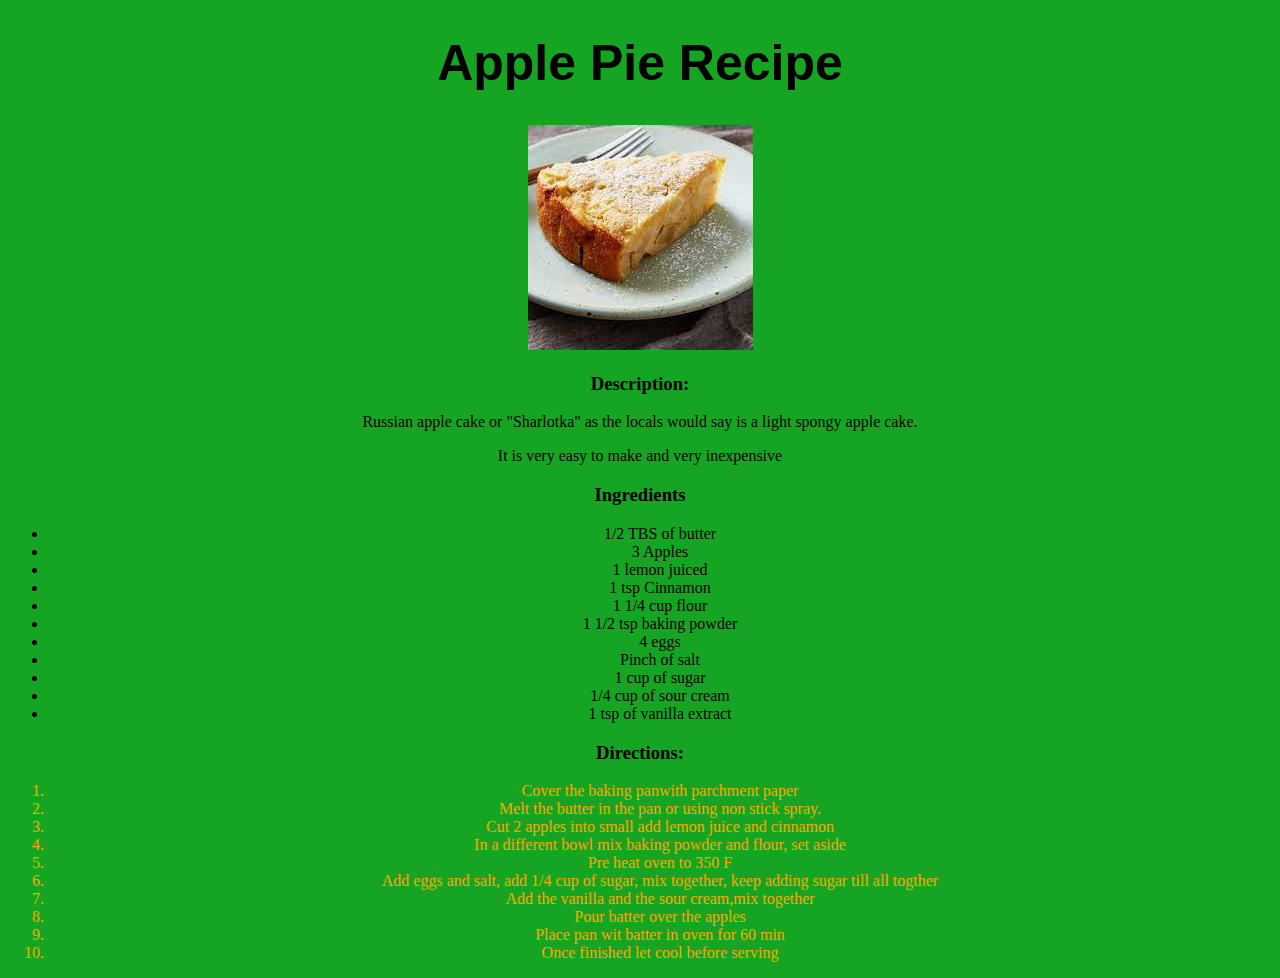
<file: recipes/applepie.html>
<!DOCTYPE html>
<html>
    <head>
        <title>Apple Pie</title>
        <meta charset="UTF-8">
        <link rel="stylesheet" href="../styles.css"> 
    </head>
    <body id="page">
        <h1 class="homepage-title">Apple Pie Recipe</h1>
        <img src="../images/applepie.jpeg" alt="Apple Cake">
        <h3>Description:</h3>
        <p>Russian apple cake or "Sharlotka" as the locals would say is a light spongy apple cake.</p>
        <p>It is very easy to make and very inexpensive</p>
        <h3>Ingredients</h3>
        <ul>
            <li>1/2 TBS of butter</li>
            <li>3 Apples</li>
            <li>1 lemon juiced</li>
            <li>1 tsp Cinnamon</li>
            <li>1 1/4 cup flour</li>
            <li>1 1/2 tsp baking powder</li>
            <li>4 eggs</li>
            <li>Pinch of salt</li>
            <li>1 cup of sugar</li>
            <li>1/4 cup of sour cream</li>
            <li>1 tsp of vanilla extract</li>
        </ul>
        <h3>Directions:</h3>
        <ol>
            <li>Cover the baking panwith parchment paper</li>
            <li>Melt the butter in the pan or using non stick spray.</li>
            <li>Cut 2 apples into small  add lemon juice and cinnamon</li>
            <li>In a different bowl mix baking powder and flour, set aside</li>
            <li>Pre heat oven to 350 F</li>
            <li>Add eggs and salt, add 1/4 cup of sugar, mix together, keep adding sugar till all togther</li>
            <li>Add the vanilla and the sour cream,mix together</li>
            <li>Pour batter over the apples</li>
            <li>Place pan wit batter in oven for 60 min</li>
            <li>Once finished let cool before serving</li> 
        </ol>     
    </body>
</html>
</file>
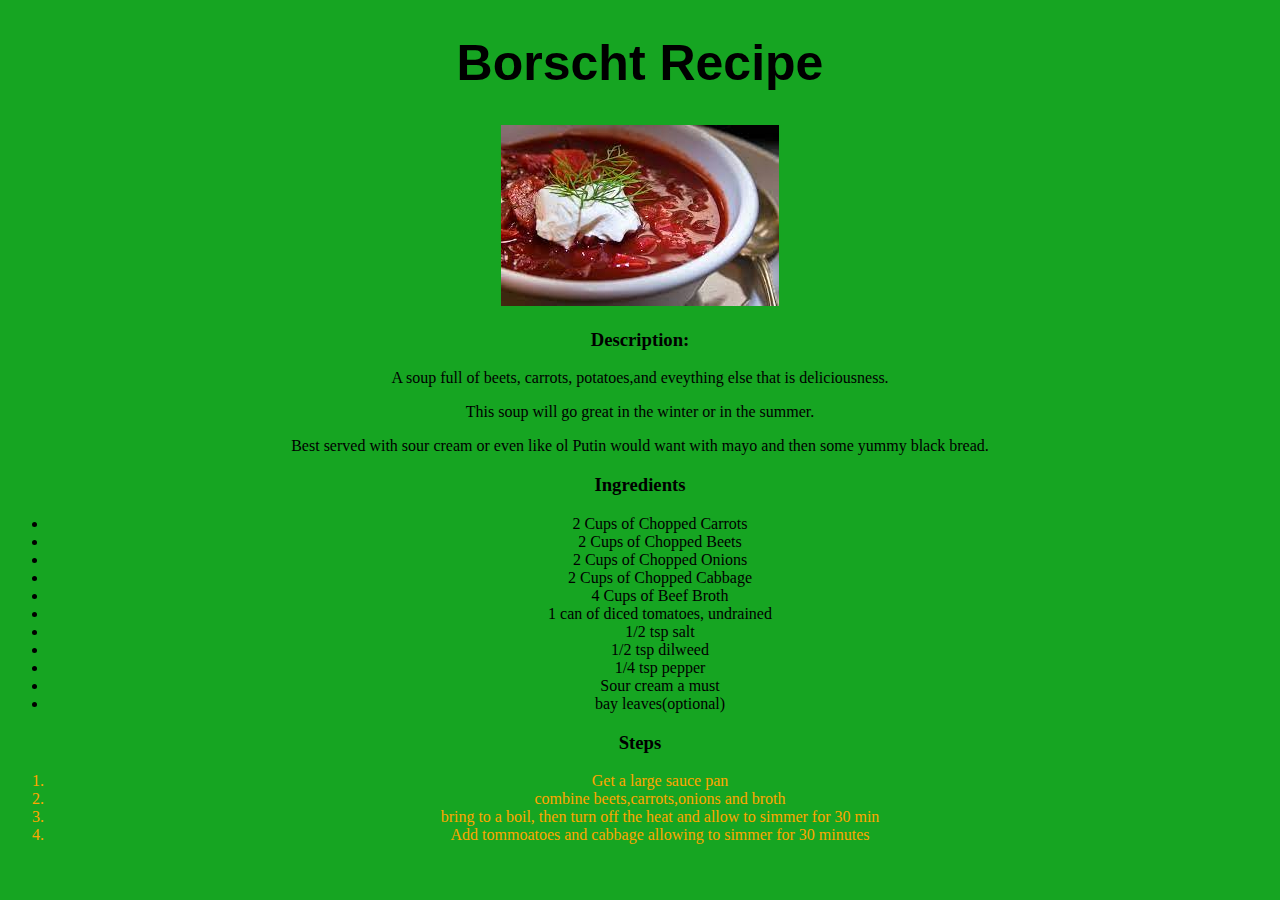
<file: recipes/borscht.html>
<!DOCTYPE html>
<html>
    <head>
        <title>Borscht</title>
        <meta charset="UTF-8">
        <link rel="stylesheet" href="../styles.css">
    </head>
    <body id ="page">
        <h1  class="homepage-title">Borscht Recipe</h1>
        <img src="../images/borscht.jpeg" alt="Borscht soup"> 

        <h3>Description:</h3>

        <p>A soup full of beets, carrots, potatoes,and eveything else that is deliciousness. </p>
        <p> This soup will go great in the winter or in the summer.</p>
        <p>Best served with sour cream or even like ol Putin would want with mayo and then some yummy black bread.</p>
        <h3>Ingredients</h3>

        <ul>
            <li>2 Cups of Chopped Carrots</li>
            <li>2 Cups of Chopped Beets</li>
            <li>2 Cups of Chopped Onions</li>
            <li>2 Cups of Chopped Cabbage</li>
            <li>4 Cups of Beef Broth</li>
            <li>1 can of diced tomatoes, undrained</li>
            <li>1/2 tsp salt</li>
            <li>1/2 tsp dilweed</li>
            <li>1/4 tsp pepper</li>
            <li>Sour cream a must</li>
            <li>bay leaves(optional)</li>
        </ul>

        <h3>Steps</h3>
        <ol>
            <li>Get a large sauce pan</li>
            <li>combine beets,carrots,onions and broth</li>
            <li> bring to a boil, then turn off the heat and allow to simmer for 30 min</li>
            <li>Add  tommoatoes and cabbage allowing to simmer for 30 minutes </li>
            
        </ol>        
    </body>
</html>
</file>
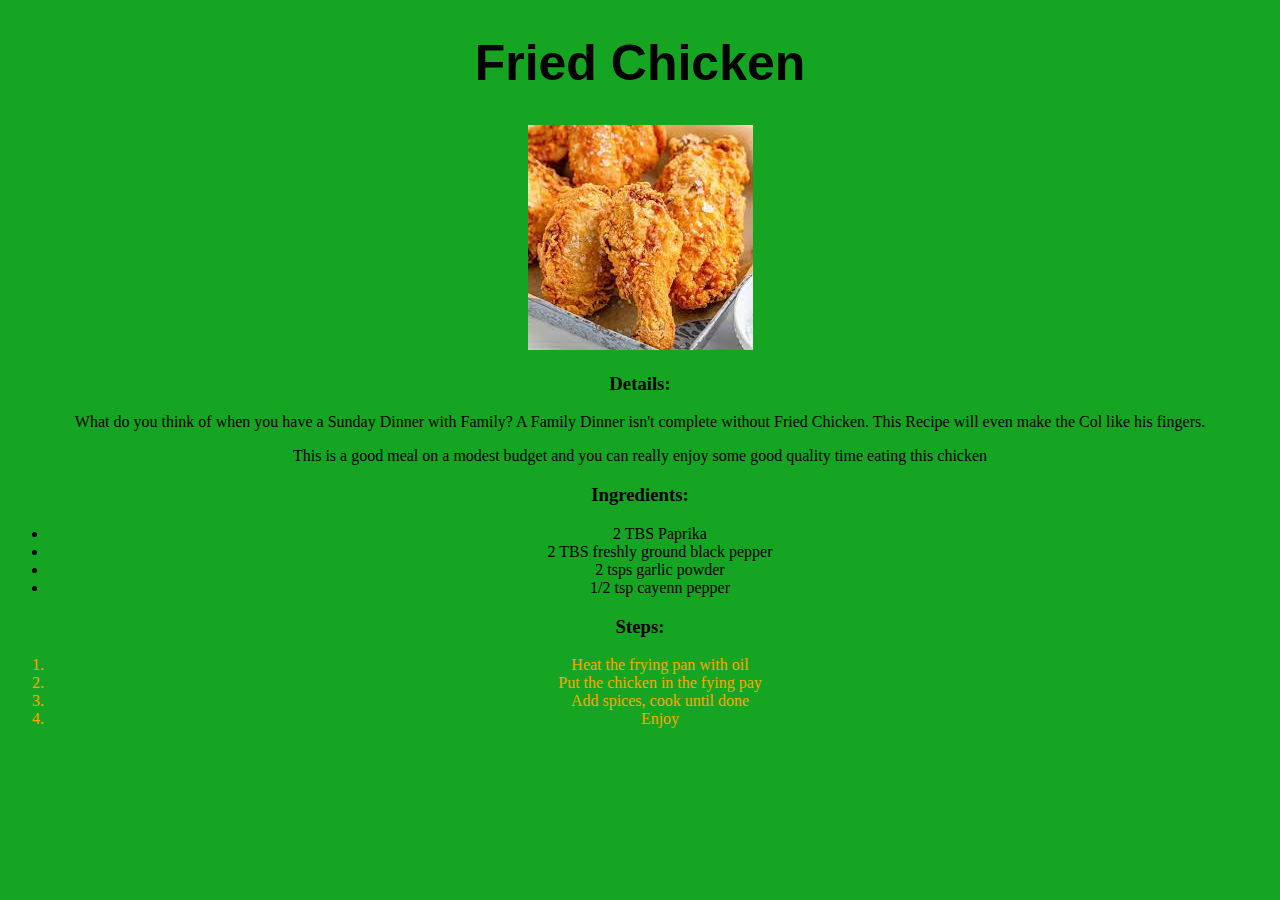
<file: recipes/friedchicken.html>
<!DOCTYPE html>
<html>
    <head>
        <title>Fried Chicken</title>
        <meta charset="UTF-8">
        <link rel="stylesheet" href="../styles.css">
    </head>
    <body id="page">
        <h1 class="homepage-title">Fried Chicken</h1>
        <img src="../images/friedchicken.jpeg" alt="Fried Chicken"> 
        <h3>Details:</h3>
        <p>What do you think of when you have a Sunday Dinner with Family? A Family Dinner isn't complete without Fried Chicken.
            This Recipe will even make the Col like his fingers.</p>
            <p>This is a good meal on a modest budget and you can really enjoy some good quality time eating this chicken</p>
            <h3>Ingredients:</h3>
            <ul>
                <li>2 TBS Paprika</li>
                <li>2 TBS freshly ground black pepper</li>
                <li>2 tsps garlic powder</li>
                <li>1/2 tsp cayenn pepper</li>

            </ul>
            <h3>Steps:</h3>
            <ol>
                <li>Heat the frying pan with oil</li>
                <li>Put the chicken in the fying pay </li>
                <li>Add spices, cook until done</li>
                <li>Enjoy</li>
            </ol>

    </body>
</html>
</file>
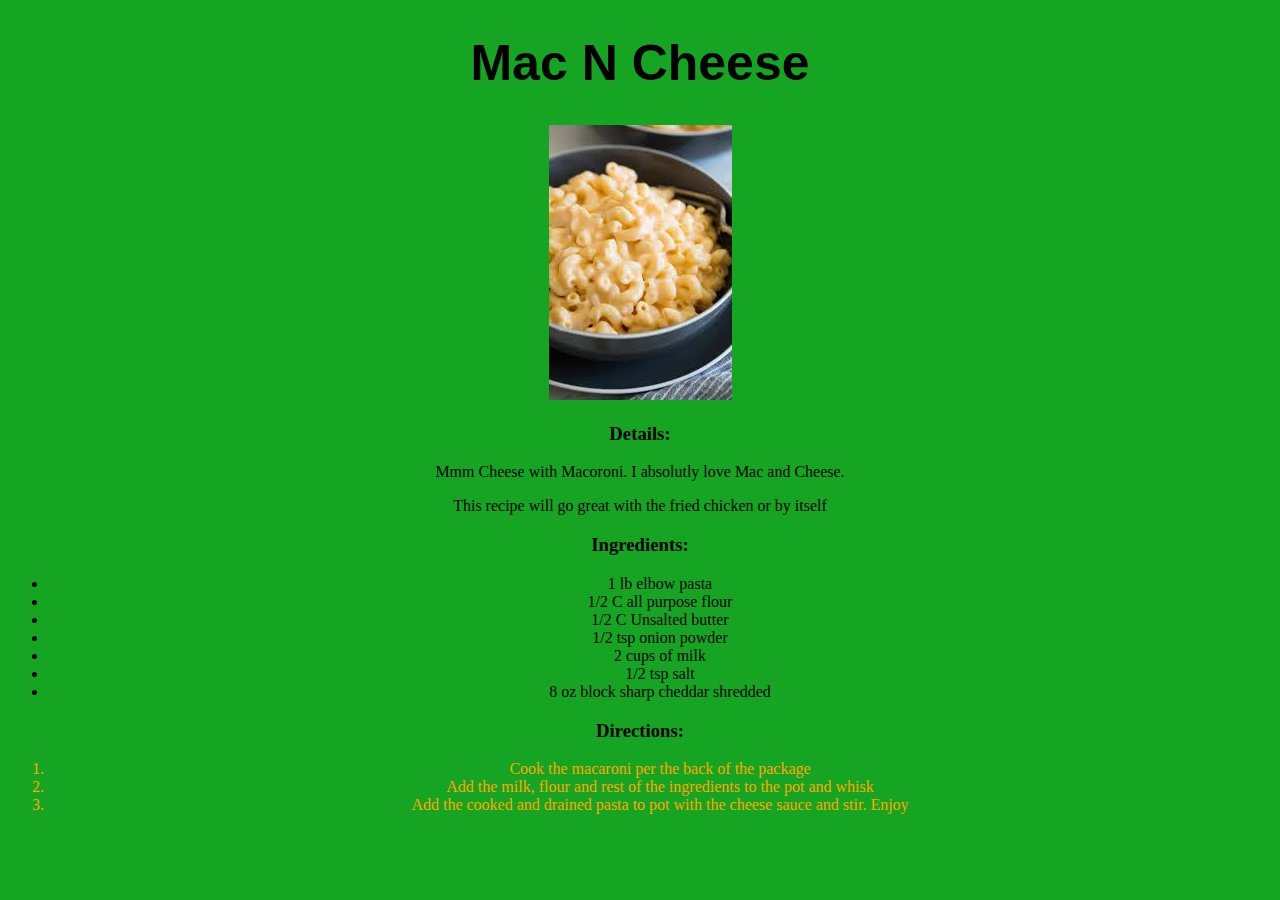
<file: recipes/macncheese.html>
<!DOCTYPE html>
<html>
    <head>
        <title>MacNCheese</title>
        <meta charset="UTF-8">
        <link rel="stylesheet" href="..//styles.css">
    </head>
    <body id="page">
        <h1 class="homepage-title">Mac N Cheese</h1>
        <img src="../images/macncheese.jpeg" alt="Mac and Cheese"> 

        <h3>Details:</h3>
        <p>Mmm Cheese with Macoroni. I absolutly love Mac and Cheese.</p>
        <p>This recipe will go great with the fried chicken or by itself</p>
        
        <h3>Ingredients:</h3>
        <ul>
            <li>1 lb elbow pasta</li>
            <li>1/2 C all purpose flour</li>
            <li>1/2 C Unsalted butter</li>
            <li> 1/2 tsp onion powder</li>
            <li>2 cups of milk</li>
            <li>1/2 tsp salt</li>
            <li>8 oz block sharp cheddar shredded</li>
        </ul>
        <h3>Directions:</h3>
        <ol>
            <li>Cook the macaroni per the back of the package</li>
            <li>Add the milk, flour and rest of the ingredients to the pot and whisk</li>
            <li>Add the cooked and drained pasta to pot with the cheese sauce and stir. Enjoy</li>
        </ol>
        

    </body>
</html>
</file>
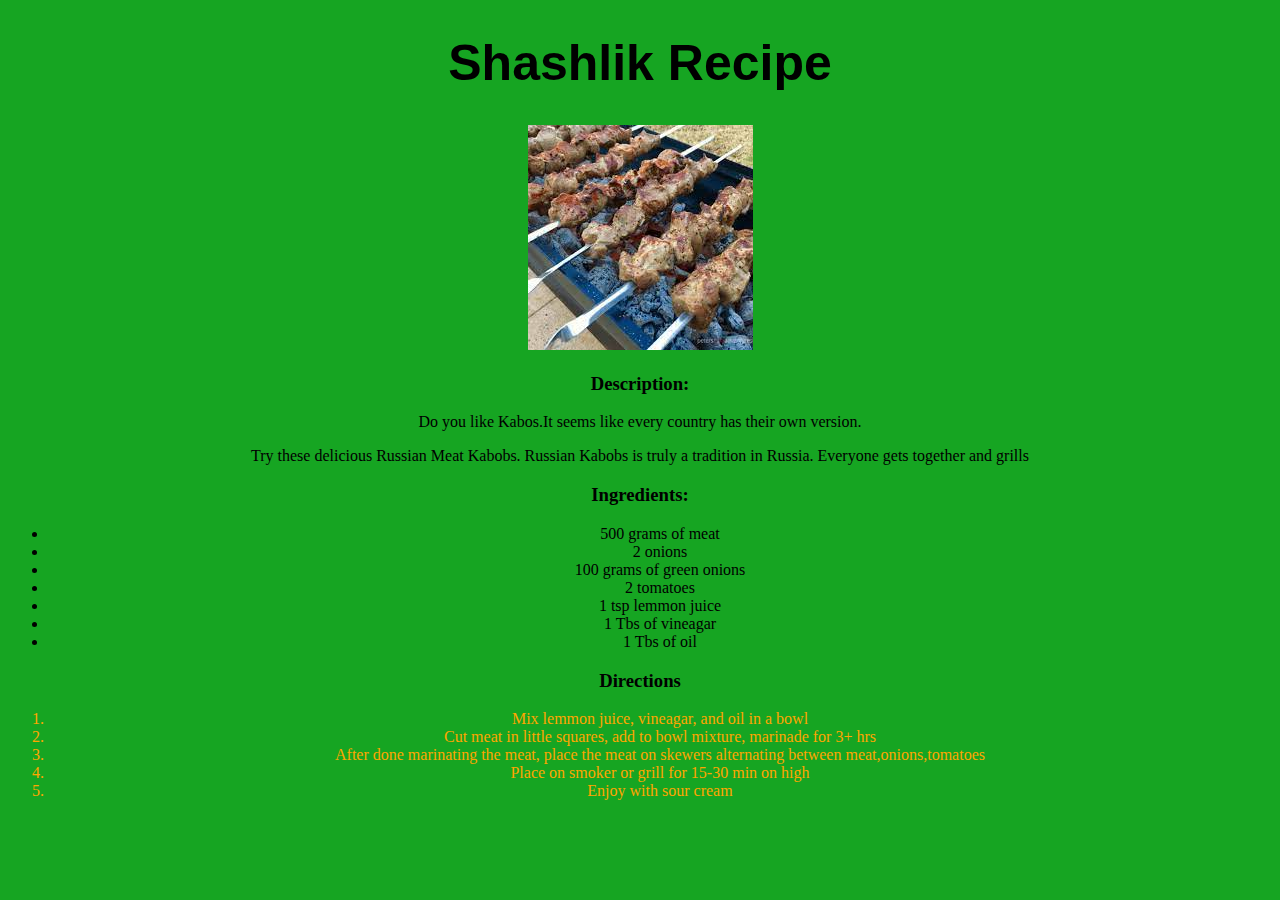
<file: recipes/shaslik.html>
<!DOCTYPE html>
<html>
    <head>
        <title>Shashlik</title>
        <meta charset="UTF-8">
        <link rel="stylesheet" href="..//styles.css">
    </head>
    <body id="page">
        <h1 class="homepage-title">Shashlik Recipe</h1>
        <img src="../images/kabob.jpeg" alt="Kabob"> 
        <h3>Description:</h3>
        <p>Do you  like Kabos.It seems like every country has their own version.</p>
        <p>Try these delicious Russian Meat Kabobs. Russian Kabobs is truly a tradition in Russia. Everyone gets together and grills</p>
        
        <h3>Ingredients:</h3>
        <ul>
            <li>500 grams of meat</li>
            <li>2 onions</li>
            <li>100 grams of green onions</li>
            <li>2 tomatoes</li>
            <li>1 tsp lemmon juice</li>
            <li>1 Tbs of vineagar</li>
            <li>1 Tbs of oil</li>
        </ul>
        <h3>Directions</h3>
        <ol>
            <li>Mix lemmon juice, vineagar, and oil in a bowl</li>
            <li>Cut meat in little squares, add to bowl mixture, marinade for 3+ hrs</li>
            <li>After done marinating the meat, place the meat on skewers alternating between meat,onions,tomatoes</li>
            <li>Place on smoker or grill for 15-30 min on high</li>
            <li>Enjoy with sour cream</li>

        </ol>

        
    </body>
</html>
</file>
<file: styles.css>
#page{
    background-color: rgb(22, 165, 34);
    text-align: center;
}

.homepage-title{
    font-family: cursive, sans-serif;
    font-size: 50px;
}
n
h3{
    color: red;
}

ol{
    font-family: Cambria, Cochin, Georgia, Times, 'Times New Roman', serif;
    color: orange;
}
</file>
